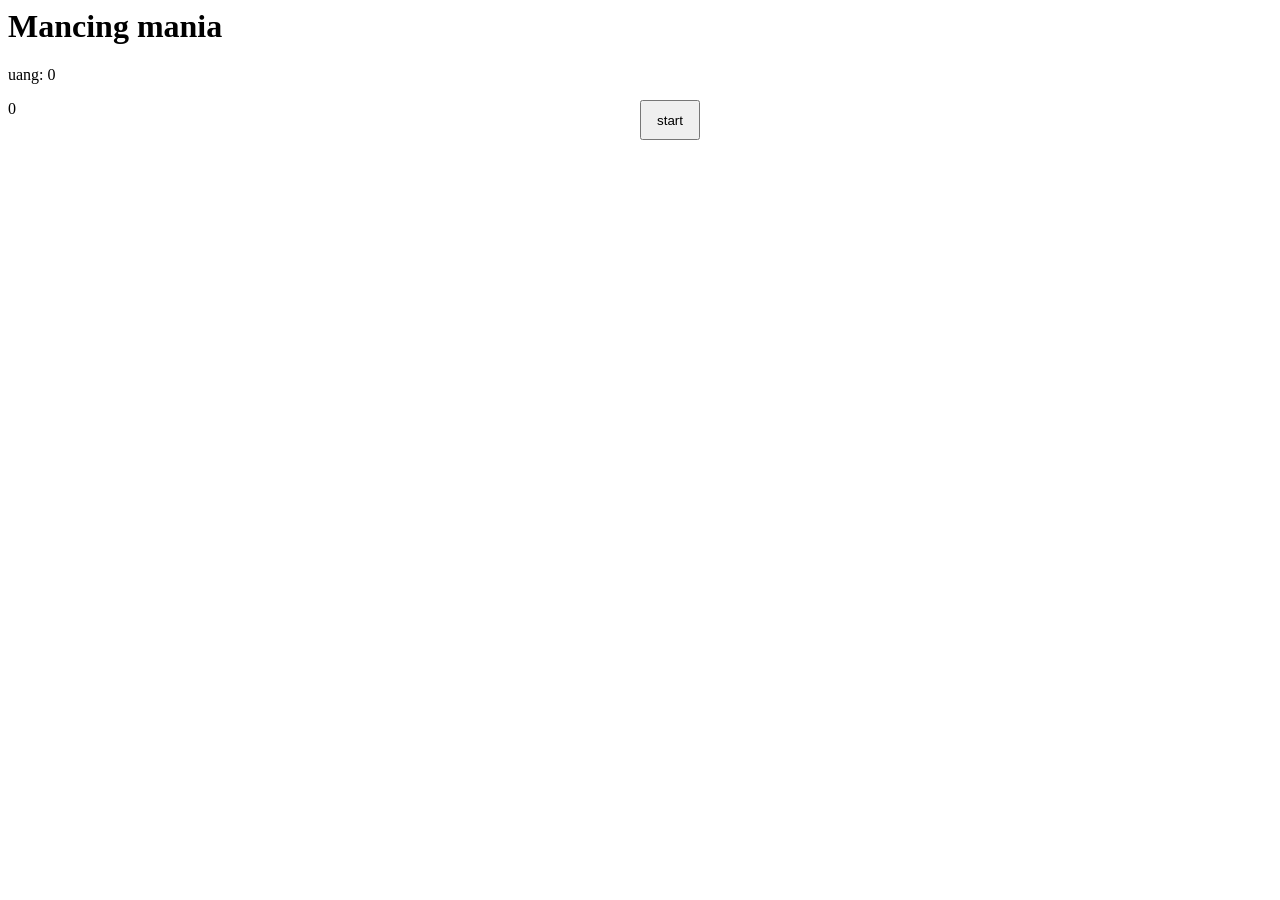
<file: index.html>
<!DOCOTYPE html>
<html>
  <head>
    <title>mancing mania web</title>
    <link rel="stylesheet" href="gaya.css"
  </head>
  <body>
  <div id="game">
    <h1>Mancing mania</h1>
    <p>uang: <span id="uang">0</span></p>
    <div id="bar">
      <div id="rod"></div>
      <div id="fish"></div>
    </div>
    <button id="start" onclick="cek_mancing()">start</button>
    <p id="progress">0</p>
  </div>
  <img id="notif" class="hidden">
  <script src="script.js"></script>
  <script src="ITEM_DB.js"></script>
</body>
</html>
</file>
<file: gaya.css>
body {
    user-select: none;
    -webkit-user-select: none;
    -webkit-touch-callout: none;
    touch-action: manipulation;
  }
#bar {
    width: 300px;
    height: 20px;
    background: #444;
    position: relative;
    margin: 20px auto;
    display: none;
}

#fish {
    width: 80px;
    height: 20px;
    background: green;
    position: absolute;
    left: 0px;
    display: none;
}

#rod {
    width: 10px;
    height: 20px;
    background: pink;
    position: absolute;
    left: 120px;
    z-index: 2;
    display: none;
}
#start {
  width: 60px;
  height: 40px;
  position: absolute;
  left: 50%;
  display: block;
}
#notif {
  position: fixed !important;
  top: 50% !important;
  left: 50% !important;
  transform: translate(-50%, -50%) !important;
  width: 300px !important;
  height: 300px !important;
  z-index: 999 !important;
  pointer-events: none !important;
}

.hidden {
  display: none !important;
}
</file>
